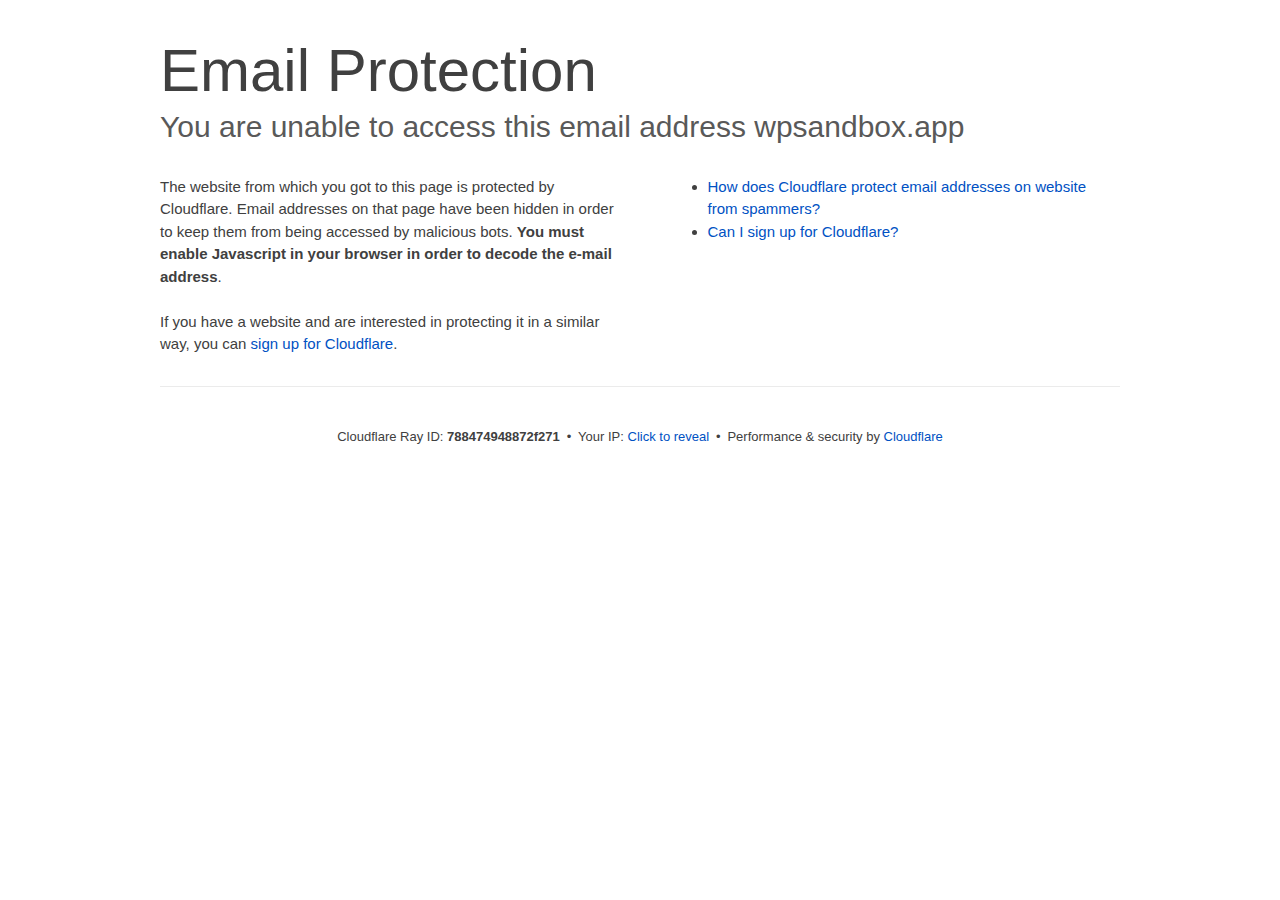
<file: cdn-cgi/l/email-protection/index.html>
<!DOCTYPE html>
<!--[if lt IE 7]> <html class="no-js ie6 oldie" lang="en-US"> <![endif]--><!--[if IE 7]>    <html class="no-js ie7 oldie" lang="en-US"> <![endif]--><!--[if IE 8]>    <html class="no-js ie8 oldie" lang="en-US"> <![endif]--><!--[if gt IE 8]><!--><html class="no-js" lang="en-US"> <!--<![endif]-->
<head>
<title>Email Protection | Cloudflare</title>
<meta charset="UTF-8">
<meta http-equiv="Content-Type" content="text/html; charset=UTF-8">
<meta http-equiv="X-UA-Compatible" content="IE=Edge">
<meta name="robots" content="noindex, nofollow">
<meta name="viewport" content="width=device-width,initial-scale=1">
<link rel="stylesheet" id="cf_styles-css" href="/cdn-cgi/styles/cf.errors.css">
<!--[if lt IE 9]><link rel="stylesheet" id='cf_styles-ie-css' href="/cdn-cgi/styles/cf.errors.ie.css" /><![endif]-->
<style>body{margin:0;padding:0}</style>


<!--[if gte IE 10]><!-->
<script>if (!navigator.cookieEnabled) {
    window.addEventListener('DOMContentLoaded', function () {
      var cookieEl = document.getElementById('cookie-alert');
      cookieEl.style.display = 'block';
    })
  }</script>
<!--<![endif]-->


</head>
<body>
  <div id="cf-wrapper">
    <div class="cf-alert cf-alert-error cf-cookie-error" id="cookie-alert" data-translate="enable_cookies">Please enable cookies.</div>
    <div id="cf-error-details" class="cf-error-details-wrapper">
      <div class="cf-wrapper cf-header cf-error-overview">
        <h1 data-translate="block_headline">Email Protection</h1>
        <h2 class="cf-subheadline"><span data-translate="unable_to_access">You are unable to access this email address</span> wpsandbox.app</h2>
      </div><!-- /.header -->

      <div class="cf-section cf-wrapper">
        <div class="cf-columns two">
          <div class="cf-column">
            <p>The website from which you got to this page is protected by Cloudflare. Email addresses on that page have been hidden in order to keep them from being accessed by malicious bots. <strong>You must enable Javascript in your browser in order to decode the e-mail address</strong>.</p>
            <p>If you have a website and are interested in protecting it in a similar way, you can <a rel="noopener noreferrer" href="https://www.cloudflare.com/sign-up?utm_source=email_protection">sign up for Cloudflare</a>.</p>
          </div>

          <div class="cf-column">
            <div class="grid_4">
              <div class="rail">
                  <div class="panel">
                      <ul class="nobullets">
                        <li><a rel="noopener noreferrer" class="modal-link-faq" href="https://support.cloudflare.com/hc/en-us/articles/200170016-What-is-Email-Address-Obfuscation-">How does Cloudflare protect email addresses on website from spammers?</a></li>
                        <li><a rel="noopener noreferrer" class="modal-link-faq" href="https://support.cloudflare.com/hc/en-us/categories/200275218-Getting-Started">Can I sign up for Cloudflare?</a></li>
                    </ul>
                </div>
              </div>
            </div>
          </div>
        </div>
      </div><!-- /.section -->

      <div class="cf-error-footer cf-wrapper w-240 lg:w-full py-10 sm:py-4 sm:px-8 mx-auto text-center sm:text-left border-solid border-0 border-t border-gray-300">
  <p class="text-13">
    <span class="cf-footer-item sm:block sm:mb-1">Cloudflare Ray ID: <strong class="font-semibold">788474948872f271</strong></span>
    <span class="cf-footer-separator sm:hidden">&bull;</span>
    <span id="cf-footer-item-ip" class="cf-footer-item hidden sm:block sm:mb-1">
      Your IP:
      <button type="button" id="cf-footer-ip-reveal" class="cf-footer-ip-reveal-btn">Click to reveal</button>
      <span class="hidden" id="cf-footer-ip">104.207.228.98</span>
      <span class="cf-footer-separator sm:hidden">&bull;</span>
    </span>
    <span class="cf-footer-item sm:block sm:mb-1"><span>Performance &amp; security by</span> <a rel="noopener noreferrer" href="https://www.cloudflare.com/5xx-error-landing" id="brand_link" target="_blank">Cloudflare</a></span>
    
  </p>
  <script>(function(){function d(){var b=a.getElementById("cf-footer-item-ip"),c=a.getElementById("cf-footer-ip-reveal");b&&"classList"in b&&(b.classList.remove("hidden"),c.addEventListener("click",function(){c.classList.add("hidden");a.getElementById("cf-footer-ip").classList.remove("hidden")}))}var a=document;document.addEventListener&&a.addEventListener("DOMContentLoaded",d)})();</script>
</div><!-- /.error-footer -->


    </div><!-- /#cf-error-details -->
  </div><!-- /#cf-wrapper -->

  <script>window._cf_translation = {};</script>

</body>
</html>
</file>
<file: cdn-cgi/styles/cf.errors.css>
#cf-wrapper a,#cf-wrapper abbr,#cf-wrapper article,#cf-wrapper aside,#cf-wrapper b,#cf-wrapper big,#cf-wrapper blockquote,#cf-wrapper body,#cf-wrapper canvas,#cf-wrapper caption,#cf-wrapper center,#cf-wrapper cite,#cf-wrapper code,#cf-wrapper dd,#cf-wrapper del,#cf-wrapper details,#cf-wrapper dfn,#cf-wrapper div,#cf-wrapper dl,#cf-wrapper dt,#cf-wrapper em,#cf-wrapper embed,#cf-wrapper fieldset,#cf-wrapper figcaption,#cf-wrapper figure,#cf-wrapper footer,#cf-wrapper form,#cf-wrapper h1,#cf-wrapper h2,#cf-wrapper h3,#cf-wrapper h4,#cf-wrapper h5,#cf-wrapper h6,#cf-wrapper header,#cf-wrapper hgroup,#cf-wrapper html,#cf-wrapper i,#cf-wrapper iframe,#cf-wrapper img,#cf-wrapper label,#cf-wrapper legend,#cf-wrapper li,#cf-wrapper mark,#cf-wrapper menu,#cf-wrapper nav,#cf-wrapper object,#cf-wrapper ol,#cf-wrapper output,#cf-wrapper p,#cf-wrapper pre,#cf-wrapper s,#cf-wrapper samp,#cf-wrapper section,#cf-wrapper small,#cf-wrapper span,#cf-wrapper strike,#cf-wrapper strong,#cf-wrapper sub,#cf-wrapper summary,#cf-wrapper sup,#cf-wrapper table,#cf-wrapper tbody,#cf-wrapper td,#cf-wrapper tfoot,#cf-wrapper th,#cf-wrapper thead,#cf-wrapper tr,#cf-wrapper tt,#cf-wrapper u,#cf-wrapper ul{margin:0;padding:0;border:0;font:inherit;font-size:100%;text-decoration:none;vertical-align:baseline}#cf-wrapper a img{border:none}#cf-wrapper article,#cf-wrapper aside,#cf-wrapper details,#cf-wrapper figcaption,#cf-wrapper figure,#cf-wrapper footer,#cf-wrapper header,#cf-wrapper hgroup,#cf-wrapper menu,#cf-wrapper nav,#cf-wrapper section,#cf-wrapper summary{display:block}#cf-wrapper .cf-columns:after,#cf-wrapper .cf-columns:before,#cf-wrapper .cf-section:after,#cf-wrapper .cf-section:before,#cf-wrapper .cf-wrapper:after,#cf-wrapper .cf-wrapper:before,#cf-wrapper .clearfix:after,#cf-wrapper .clearfix:before,#cf-wrapper section:after,#cf-wrapper section:before{content:" ";display:table}#cf-wrapper .cf-columns:after,#cf-wrapper .cf-section:after,#cf-wrapper .cf-wrapper:after,#cf-wrapper .clearfix:after,#cf-wrapper section:after{clear:both}#cf-wrapper{display:block;margin:0;padding:0;position:relative;text-align:left;width:100%;z-index:999999999;color:#404040!important;font-family:-apple-system,BlinkMacSystemFont,Segoe UI,Roboto,Oxygen,Ubuntu,Helvetica Neue,Arial,sans-serif!important;font-size:15px!important;line-height:1.5!important;text-decoration:none!important;letter-spacing:normal;-webkit-tap-highlight-color:rgba(246,139,31,.3);-webkit-font-smoothing:antialiased}#cf-wrapper .cf-section,#cf-wrapper section{background:0 0;display:block;margin-bottom:2em;margin-top:2em}#cf-wrapper .cf-wrapper{margin-left:auto;margin-right:auto;width:90%}#cf-wrapper .cf-columns{display:block;list-style:none;padding:0;width:100%}#cf-wrapper .cf-columns img,#cf-wrapper .cf-columns input,#cf-wrapper .cf-columns object,#cf-wrapper .cf-columns select,#cf-wrapper .cf-columns textarea{max-width:100%}#cf-wrapper .cf-columns>.cf-column{float:left;padding-bottom:45px;width:100%;box-sizing:border-box}@media screen and (min-width:49.2em){#cf-wrapper .cf-columns.cols-2>.cf-column:nth-child(n+3),#cf-wrapper .cf-columns.cols-3>.cf-column:nth-child(n+4),#cf-wrapper .cf-columns.cols-4>.cf-column:nth-child(n+3),#cf-wrapper .cf-columns.four>.cf-column:nth-child(n+3),#cf-wrapper .cf-columns.three>.cf-column:nth-child(n+4),#cf-wrapper .cf-columns.two>.cf-column:nth-child(n+3){padding-top:67.5px}#cf-wrapper .cf-columns>.cf-column{padding-bottom:0}#cf-wrapper .cf-columns.cols-2>.cf-column,#cf-wrapper .cf-columns.cols-4>.cf-column,#cf-wrapper .cf-columns.four>.cf-column,#cf-wrapper .cf-columns.two>.cf-column{padding-left:0;padding-right:22.5px;width:50%}#cf-wrapper .cf-columns.cols-2>.cf-column:nth-child(2n),#cf-wrapper .cf-columns.cols-4>.cf-column:nth-child(2n),#cf-wrapper .cf-columns.four>.cf-column:nth-child(2n),#cf-wrapper .cf-columns.two>.cf-column:nth-child(2n){padding-left:22.5px;padding-right:0}#cf-wrapper .cf-columns.cols-2>.cf-column:nth-child(odd),#cf-wrapper .cf-columns.cols-4>.cf-column:nth-child(odd),#cf-wrapper .cf-columns.four>.cf-column:nth-child(odd),#cf-wrapper .cf-columns.two>.cf-column:nth-child(odd){clear:left}#cf-wrapper .cf-columns.cols-3>.cf-column,#cf-wrapper .cf-columns.three>.cf-column{padding-left:30px;width:33.3333333333333%}#cf-wrapper .cf-columns.cols-3>.cf-column:first-child,#cf-wrapper .cf-columns.cols-3>.cf-column:nth-child(3n+1),#cf-wrapper .cf-columns.three>.cf-column:first-child,#cf-wrapper .cf-columns.three>.cf-column:nth-child(3n+1){clear:left;padding-left:0;padding-right:30px}#cf-wrapper .cf-columns.cols-3>.cf-column:nth-child(3n+2),#cf-wrapper .cf-columns.three>.cf-column:nth-child(3n+2){padding-left:15px;padding-right:15px}#cf-wrapper .cf-columns.cols-3>.cf-column:nth-child(-n+3),#cf-wrapper .cf-columns.three>.cf-column:nth-child(-n+3){padding-top:0}}@media screen and (min-width:66em){#cf-wrapper .cf-columns>.cf-column{padding-bottom:0}#cf-wrapper .cf-columns.cols-4>.cf-column,#cf-wrapper .cf-columns.four>.cf-column{padding-left:33.75px;width:25%}#cf-wrapper .cf-columns.cols-4>.cf-column:nth-child(odd),#cf-wrapper .cf-columns.four>.cf-column:nth-child(odd){clear:none}#cf-wrapper .cf-columns.cols-4>.cf-column:first-child,#cf-wrapper .cf-columns.cols-4>.cf-column:nth-child(4n+1),#cf-wrapper .cf-columns.four>.cf-column:first-child,#cf-wrapper .cf-columns.four>.cf-column:nth-child(4n+1){clear:left;padding-left:0;padding-right:33.75px}#cf-wrapper .cf-columns.cols-4>.cf-column:nth-child(4n+2),#cf-wrapper .cf-columns.four>.cf-column:nth-child(4n+2){padding-left:11.25px;padding-right:22.5px}#cf-wrapper .cf-columns.cols-4>.cf-column:nth-child(4n+3),#cf-wrapper .cf-columns.four>.cf-column:nth-child(4n+3){padding-left:22.5px;padding-right:11.25px}#cf-wrapper .cf-columns.cols-4>.cf-column:nth-child(n+5),#cf-wrapper .cf-columns.four>.cf-column:nth-child(n+5){padding-top:67.5px}#cf-wrapper .cf-columns.cols-4>.cf-column:nth-child(-n+4),#cf-wrapper .cf-columns.four>.cf-column:nth-child(-n+4){padding-top:0}}#cf-wrapper a{background:0 0;border:0;color:#0051c3;outline:0;text-decoration:none;-webkit-transition:all .15s ease;transition:all .15s ease}#cf-wrapper a:hover{background:0 0;border:0;color:#f68b1f}#cf-wrapper a:focus{background:0 0;border:0;color:#62a1d8;outline:0}#cf-wrapper a:active{background:0 0;border:0;color:#c16508;outline:0}#cf-wrapper h1,#cf-wrapper h2,#cf-wrapper h3,#cf-wrapper h4,#cf-wrapper h5,#cf-wrapper h6,#cf-wrapper p{color:#404040;margin:0;padding:0}#cf-wrapper h1,#cf-wrapper h2,#cf-wrapper h3{font-weight:400}#cf-wrapper h4,#cf-wrapper h5,#cf-wrapper h6,#cf-wrapper strong{font-weight:600}#cf-wrapper h1{font-size:36px;line-height:1.2}#cf-wrapper h2{font-size:30px;line-height:1.3}#cf-wrapper h3{font-size:25px;line-height:1.3}#cf-wrapper h4{font-size:20px;line-height:1.3}#cf-wrapper h5{font-size:15px}#cf-wrapper h6{font-size:13px}#cf-wrapper ol,#cf-wrapper ul{list-style:none;margin-left:3em}#cf-wrapper ul{list-style-type:disc}#cf-wrapper ol{list-style-type:decimal}#cf-wrapper em{font-style:italic}#cf-wrapper .cf-subheadline{color:#595959;font-weight:300}#cf-wrapper .cf-text-error{color:#bd2426}#cf-wrapper .cf-text-success{color:#9bca3e}#cf-wrapper ol+h2,#cf-wrapper ol+h3,#cf-wrapper ol+h4,#cf-wrapper ol+h5,#cf-wrapper ol+h6,#cf-wrapper ol+p,#cf-wrapper p+dl,#cf-wrapper p+ol,#cf-wrapper p+p,#cf-wrapper p+table,#cf-wrapper p+ul,#cf-wrapper ul+h2,#cf-wrapper ul+h3,#cf-wrapper ul+h4,#cf-wrapper ul+h5,#cf-wrapper ul+h6,#cf-wrapper ul+p{margin-top:1.5em}#cf-wrapper h1+p,#cf-wrapper p+h1,#cf-wrapper p+h2,#cf-wrapper p+h3,#cf-wrapper p+h4,#cf-wrapper p+h5,#cf-wrapper p+h6{margin-top:1.25em}#cf-wrapper h1+h2,#cf-wrapper h1+h3,#cf-wrapper h2+h3,#cf-wrapper h3+h4,#cf-wrapper h4+h5{margin-top:.25em}#cf-wrapper h2+p{margin-top:1em}#cf-wrapper h1+h4,#cf-wrapper h1+h5,#cf-wrapper h1+h6,#cf-wrapper h2+h4,#cf-wrapper h2+h5,#cf-wrapper h2+h6,#cf-wrapper h3+h5,#cf-wrapper h3+h6,#cf-wrapper h3+p,#cf-wrapper h4+p,#cf-wrapper h5+ol,#cf-wrapper h5+p,#cf-wrapper h5+ul{margin-top:.5em}#cf-wrapper .cf-btn{background-color:transparent;border:1px solid #999;color:#404040;font-size:14px;font-weight:400;line-height:1.2;margin:0;padding:.6em 1.33333em .53333em;-webkit-user-select:none;-moz-user-select:none;-ms-user-select:none;user-select:none;display:-moz-inline-stack;display:inline-block;vertical-align:middle;zoom:1;border-radius:2px;box-sizing:border-box;-webkit-transition:all .2s ease;transition:all .2s ease}#cf-wrapper .cf-btn:hover{background-color:#bfbfbf;border:1px solid #737373;color:#fff}#cf-wrapper .cf-btn:focus{color:inherit;outline:0;box-shadow:inset 0 0 4px rgba(0,0,0,.3)}#cf-wrapper .cf-btn.active,#cf-wrapper .cf-btn:active{background-color:#bfbfbf;border:1px solid #404040;color:#272727}#cf-wrapper .cf-btn::-moz-focus-inner{padding:0;border:0}#cf-wrapper .cf-btn .cf-caret{border-top-color:currentColor;margin-left:.25em;margin-top:.18333em}#cf-wrapper .cf-btn-primary{background-color:#2f7bbf;border:1px solid transparent;color:#fff}#cf-wrapper .cf-btn-primary:hover{background-color:#62a1d8;border:1px solid #2f7bbf;color:#fff}#cf-wrapper .cf-btn-primary.active,#cf-wrapper .cf-btn-primary:active,#cf-wrapper .cf-btn-primary:focus{background-color:#62a1d8;border:1px solid #163959;color:#fff}#cf-wrapper .cf-btn-danger,#cf-wrapper .cf-btn-error,#cf-wrapper .cf-btn-important{background-color:#bd2426;border-color:transparent;color:#fff}#cf-wrapper .cf-btn-danger:hover,#cf-wrapper .cf-btn-error:hover,#cf-wrapper .cf-btn-important:hover{background-color:#de5052;border-color:#bd2426;color:#fff}#cf-wrapper .cf-btn-danger.active,#cf-wrapper .cf-btn-danger:active,#cf-wrapper .cf-btn-danger:focus,#cf-wrapper .cf-btn-error.active,#cf-wrapper .cf-btn-error:active,#cf-wrapper .cf-btn-error:focus,#cf-wrapper .cf-btn-important.active,#cf-wrapper .cf-btn-important:active,#cf-wrapper .cf-btn-important:focus{background-color:#de5052;border-color:#521010;color:#fff}#cf-wrapper .cf-btn-accept,#cf-wrapper .cf-btn-success{background-color:#9bca3e;border:1px solid transparent;color:#fff}#cf-wrapper .cf-btn-accept:hover,#cf-wrapper .cf-btn-success:hover{background-color:#bada7a;border:1px solid #9bca3e;color:#fff}#cf-wrapper .active.cf-btn-accept,#cf-wrapper .cf-btn-accept:active,#cf-wrapper .cf-btn-accept:focus,#cf-wrapper .cf-btn-success.active,#cf-wrapper .cf-btn-success:active,#cf-wrapper .cf-btn-success:focus{background-color:#bada7a;border:1px solid #516b1d;color:#fff}#cf-wrapper .cf-btn-accept{color:transparent;font-size:0;height:36.38px;overflow:hidden;position:relative;text-indent:0;width:36.38px;white-space:nowrap}#cf-wrapper input,#cf-wrapper select,#cf-wrapper textarea{background:#fff!important;border:1px solid #999!important;color:#404040!important;font-size:.86667em!important;line-height:1.24!important;margin:0 0 1em!important;max-width:100%!important;outline:0!important;padding:.45em .75em!important;vertical-align:middle!important;display:-moz-inline-stack;display:inline-block;zoom:1;box-sizing:border-box;-webkit-transition:all .2s ease;transition:all .2s ease;border-radius:2px}#cf-wrapper input:hover,#cf-wrapper select:hover,#cf-wrapper textarea:hover{border-color:gray}#cf-wrapper input:focus,#cf-wrapper select:focus,#cf-wrapper textarea:focus{border-color:#2f7bbf;outline:0;box-shadow:0 0 8px rgba(47,123,191,.5)}#cf-wrapper fieldset{width:100%}#cf-wrapper label{display:block;font-size:13px;margin-bottom:.38333em}#cf-wrapper .cf-form-stacked .select2-container,#cf-wrapper .cf-form-stacked input,#cf-wrapper .cf-form-stacked select,#cf-wrapper .cf-form-stacked textarea{display:block;width:100%}#cf-wrapper .cf-form-stacked input[type=button],#cf-wrapper .cf-form-stacked input[type=checkbox],#cf-wrapper .cf-form-stacked input[type=submit]{display:-moz-inline-stack;display:inline-block;vertical-align:middle;zoom:1;width:auto}#cf-wrapper .cf-form-actions{text-align:right}#cf-wrapper .cf-alert{background-color:#f9b169;border:1px solid #904b06;color:#404040;font-size:13px;padding:7.5px 15px;position:relative;vertical-align:middle;border-radius:2px}#cf-wrapper .cf-alert:empty{display:none}#cf-wrapper .cf-alert .cf-close{border:1px solid transparent;color:inherit;font-size:18.75px;line-height:1;padding:0;position:relative;right:-18.75px;top:0}#cf-wrapper .cf-alert .cf-close:hover{background-color:transparent;border-color:currentColor;color:inherit}#cf-wrapper .cf-alert-danger,#cf-wrapper .cf-alert-error{background-color:#de5052;border-color:#521010;color:#fff}#cf-wrapper .cf-alert-success{background-color:#bada7a;border-color:#516b1d;color:#516b1d}#cf-wrapper .cf-alert-warning{background-color:#f9b169;border-color:#904b06;color:#404040}#cf-wrapper .cf-alert-info{background-color:#62a1d8;border-color:#163959;color:#163959}#cf-wrapper .cf-alert-nonessential{background-color:#ebebeb;border-color:#999;color:#404040}#cf-wrapper .cf-icon-exclamation-sign{background:url(/cdn-cgi/images/icon-exclamation.png?1376755637) 50% no-repeat;height:54px;width:54px;display:-moz-inline-stack;display:inline-block;vertical-align:middle;zoom:1}#cf-wrapper h1 .cf-icon-exclamation-sign{margin-top:-10px}#cf-wrapper #cf-error-banner{background-color:#fff;border-bottom:3px solid #f68b1f;padding:15px 15px 20px;position:relative;z-index:999999999;box-shadow:0 2px 8px rgba(0,0,0,.2)}#cf-wrapper #cf-error-banner h4,#cf-wrapper #cf-error-banner p{display:-moz-inline-stack;display:inline-block;vertical-align:bottom;zoom:1}#cf-wrapper #cf-error-banner h4{color:#2f7bbf;font-weight:400;font-size:20px;line-height:1;vertical-align:baseline}#cf-wrapper #cf-error-banner .cf-error-actions{margin-bottom:10px;text-align:center;width:100%}#cf-wrapper #cf-error-banner .cf-error-actions a{display:-moz-inline-stack;display:inline-block;vertical-align:middle;zoom:1}#cf-wrapper #cf-error-banner .cf-error-actions a+a{margin-left:10px}#cf-wrapper #cf-error-banner .cf-error-actions .cf-btn-accept,#cf-wrapper #cf-error-banner .cf-error-actions .cf-btn-success{color:#fff}#cf-wrapper #cf-error-banner .error-header-desc{text-align:left}#cf-wrapper #cf-error-banner .cf-close{color:#999;cursor:pointer;display:inline-block;font-size:34.5px;float:none;font-weight:700;height:22.5px;line-height:.6;overflow:hidden;position:absolute;right:20px;top:25px;text-indent:200%;width:22.5px}#cf-wrapper #cf-error-banner .cf-close:hover{color:gray}#cf-wrapper #cf-error-banner .cf-close:before{content:"\00D7";left:0;height:100%;position:absolute;text-align:center;text-indent:0;top:0;width:100%}#cf-inline-error-wrapper{box-shadow:0 2px 10px rgba(0,0,0,.5)}#cf-wrapper #cf-error-details{background:#fff}#cf-wrapper #cf-error-details .cf-error-overview{padding:25px 0 0}#cf-wrapper #cf-error-details .cf-error-overview h1,#cf-wrapper #cf-error-details .cf-error-overview h2{font-weight:300}#cf-wrapper #cf-error-details .cf-error-overview h2{margin-top:0}#cf-wrapper #cf-error-details .cf-highlight{background:#ebebeb;overflow-x:hidden;padding:30px 0;background-image:-webkit-gradient(linear,left top, left bottom,from(#dedede),color-stop(3%, #ebebeb),color-stop(97%, #ebebeb),to(#dedede));background-image:linear-gradient(top,#dedede,#ebebeb 3%,#ebebeb 97%,#dedede)}#cf-wrapper #cf-error-details .cf-highlight h3{color:#999;font-weight:300}#cf-wrapper #cf-error-details .cf-highlight .cf-column:last-child{padding-bottom:0}#cf-wrapper #cf-error-details .cf-highlight .cf-highlight-inverse{background-color:#fff;padding:15px;border-radius:2px}#cf-wrapper #cf-error-details .cf-status-display h3{margin-top:.5em}#cf-wrapper #cf-error-details .cf-status-label{color:#9bca3e;font-size:1.46667em}#cf-wrapper #cf-error-details .cf-status-label,#cf-wrapper #cf-error-details .cf-status-name{display:inline}#cf-wrapper #cf-error-details .cf-status-item{display:block;position:relative;text-align:left}#cf-wrapper #cf-error-details .cf-status-item,#cf-wrapper #cf-error-details .cf-status-item.cf-column{padding-bottom:1.5em}#cf-wrapper #cf-error-details .cf-status-item.cf-error-source{display:block;text-align:center}#cf-wrapper #cf-error-details .cf-status-item.cf-error-source:after{bottom:-60px;content:"";display:none;border-bottom:18px solid #fff;border-left:20px solid transparent;border-right:20px solid transparent;height:0;left:50%;margin-left:-9px;position:absolute;right:50%;width:0}#cf-wrapper #cf-error-details .cf-status-item+.cf-status-item{border-top:1px solid #dedede;padding-top:1.5em}#cf-wrapper #cf-error-details .cf-status-item+.cf-status-item:before{background:url(/cdn-cgi/images/cf-icon-horizontal-arrow.png) no-repeat;content:"";display:block;left:0;position:absolute;top:25.67px}#cf-wrapper #cf-error-details .cf-error-source .cf-icon-error-container{height:85px;margin-bottom:2.5em}#cf-wrapper #cf-error-details .cf-error-source .cf-status-label{color:#bd2426}#cf-wrapper #cf-error-details .cf-error-source .cf-icon{display:block}#cf-wrapper #cf-error-details .cf-error-source .cf-icon-status{bottom:-10px;left:50%;top:auto;right:auto}#cf-wrapper #cf-error-details .cf-error-source .cf-status-label,#cf-wrapper #cf-error-details .cf-error-source .cf-status-name{display:block}#cf-wrapper #cf-error-details .cf-icon-error-container{height:auto;position:relative}#cf-wrapper #cf-error-details .cf-icon-status{display:block;margin-left:-24px;position:absolute;top:0;right:0}#cf-wrapper #cf-error-details .cf-icon{display:none;margin:0 auto}#cf-wrapper #cf-error-details .cf-status-desc{display:block;height:22.5px;overflow:hidden;text-overflow:ellipsis;width:100%;white-space:nowrap}#cf-wrapper #cf-error-details .cf-status-desc:empty{display:none}#cf-wrapper #cf-error-details .cf-error-footer{padding:1.33333em 0;border-top:1px solid #ebebeb;text-align:center}#cf-wrapper #cf-error-details .cf-error-footer p{font-size:13px}#cf-wrapper #cf-error-details .cf-error-footer select{margin:0!important}#cf-wrapper #cf-error-details .cf-footer-item{display:block;margin-bottom:5px;text-align:left}#cf-wrapper #cf-error-details .cf-footer-separator{display:none}#cf-wrapper #cf-error-details .cf-captcha-info{margin-bottom:10px;position:relative;text-align:center}#cf-wrapper #cf-error-details .cf-captcha-image{height:57px;width:300px}#cf-wrapper #cf-error-details .cf-captcha-actions{margin-top:15px}#cf-wrapper #cf-error-details .cf-captcha-actions a{font-size:0;height:36.38px;overflow:hidden;padding-left:1.2em;padding-right:1.2em;position:relative;text-indent:-9999px;width:36.38px;white-space:nowrap}#cf-wrapper #cf-error-details .cf-captcha-actions a.cf-icon-refresh span{background-position:0 -787px}#cf-wrapper #cf-error-details .cf-captcha-actions a.cf-icon-announce span{background-position:0 -767px}#cf-wrapper #cf-error-details .cf-captcha-actions a.cf-icon-question span{background-position:0 -827px}#cf-wrapper #cf-error-details .cf-screenshot-container{background:url(/cdn-cgi/images/browser-bar.png?1376755637) no-repeat #fff;max-height:400px;max-width:100%;overflow:hidden;padding-top:53px;width:960px;border-radius:5px 5px 0 0}#cf-wrapper #cf-error-details .cf-screenshot-container .cf-no-screenshot{background:url(/cdn-cgi/images/cf-no-screenshot-warn.png) no-repeat;display:block;height:158px;left:25%;margin-top:-79px;overflow:hidden;position:relative;top:50%;width:178px}#cf-wrapper #cf-error-details .cf-captcha-container .cf-screenshot-container,#cf-wrapper #cf-error-details .cf-captcha-container .cf-screenshot-container img,#recaptcha-widget .cf-alert,#recaptcha-widget .recaptcha_only_if_audio,.cf-cookie-error{display:none}#cf-wrapper #cf-error-details .cf-screenshot-container .cf-no-screenshot.error{background:url(/cdn-cgi/images/cf-no-screenshot-error.png) no-repeat;height:175px}#cf-wrapper #cf-error-details .cf-screenshot-container.cf-screenshot-full .cf-no-screenshot{left:50%;margin-left:-89px}.cf-captcha-info iframe{max-width:100%}#cf-wrapper .cf-icon-ok{background:url(/cdn-cgi/images/cf-icon-ok.png) no-repeat;height:48px;width:48px}#cf-wrapper .cf-icon-error{background:url(/cdn-cgi/images/cf-icon-error.png) no-repeat;height:48px;width:48px}#cf-wrapper .cf-icon-browser{background:url(/cdn-cgi/images/cf-icon-browser.png) no-repeat;height:80px;width:100px}#cf-wrapper .cf-icon-cloud{background:url(/cdn-cgi/images/cf-icon-cloud.png) no-repeat;height:77px;width:151px}#cf-wrapper .cf-icon-server{background:url(/cdn-cgi/images/cf-icon-server.png) no-repeat;height:75px;width:95px}#cf-wrapper .cf-icon-railgun{background-position:0 -848px;height:81px;width:95px}#cf-wrapper .cf-caret{border:.33333em solid transparent;border-top-color:inherit;content:"";height:0;width:0;display:-moz-inline-stack;display:inline-block;vertical-align:middle;zoom:1}@media screen and (min-width:49.2em){#cf-wrapper #cf-error-details .cf-status-desc:empty,#cf-wrapper #cf-error-details .cf-status-item.cf-error-source:after,#cf-wrapper #cf-error-details .cf-status-item .cf-icon,#cf-wrapper #cf-error-details .cf-status-label,#cf-wrapper #cf-error-details .cf-status-name{display:block}#cf-wrapper .cf-wrapper{width:708px}#cf-wrapper #cf-error-banner{padding:20px 20px 25px}#cf-wrapper #cf-error-banner .cf-error-actions{margin-bottom:15px}#cf-wrapper #cf-error-banner .cf-error-header-desc h4{margin-right:.5em}#cf-wrapper #cf-error-details h1{font-size:4em}#cf-wrapper #cf-error-details .cf-error-overview{padding-top:2.33333em}#cf-wrapper #cf-error-details .cf-highlight{padding:4em 0}#cf-wrapper #cf-error-details .cf-status-item{text-align:center}#cf-wrapper #cf-error-details .cf-status-item,#cf-wrapper #cf-error-details .cf-status-item.cf-column{padding-bottom:0}#cf-wrapper #cf-error-details .cf-status-item+.cf-status-item{border:0;padding-top:0}#cf-wrapper #cf-error-details .cf-status-item+.cf-status-item:before{background-position:0 -544px;height:24.75px;margin-left:-37.5px;width:75px;background-size:131.25px auto}#cf-wrapper #cf-error-details .cf-icon-error-container{height:85px;margin-bottom:2.5em}#cf-wrapper #cf-error-details .cf-icon-status{bottom:-10px;left:50%;top:auto;right:auto}#cf-wrapper #cf-error-details .cf-error-footer{padding:2.66667em 0}#cf-wrapper #cf-error-details .cf-footer-item,#cf-wrapper #cf-error-details .cf-footer-separator{display:-moz-inline-stack;display:inline-block;vertical-align:baseline;zoom:1}#cf-wrapper #cf-error-details .cf-footer-separator{padding:0 .25em}#cf-wrapper #cf-error-details .cf-status-item.cloudflare-status:before{margin-left:-50px}#cf-wrapper #cf-error-details .cf-status-item.cloudflare-status+.status-item:before{margin-left:-25px}#cf-wrapper #cf-error-details .cf-screenshot-container{height:400px;margin-bottom:-4em;max-width:none}#cf-wrapper #cf-error-details .cf-captcha-container .cf-screenshot-container,#cf-wrapper #cf-error-details .cf-captcha-container .cf-screenshot-container img{display:block}}@media screen and (min-width:66em){#cf-wrapper .cf-wrapper{width:960px}#cf-wrapper #cf-error-banner .cf-close{position:relative;right:auto;top:auto}#cf-wrapper #cf-error-banner .cf-details{white-space:nowrap}#cf-wrapper #cf-error-banner .cf-details-link{padding-right:.5em}#cf-wrapper #cf-error-banner .cf-error-actions{float:right;margin-bottom:0;text-align:left;width:auto}#cf-wrapper #cf-error-details .cf-status-item+.cf-status-item:before{background-position:0 -734px;height:33px;margin-left:-50px;width:100px;background-size:auto}#cf-wrapper #cf-error-details .cf-status-item.cf-cloudflare-status:before{margin-left:-66.67px}#cf-wrapper #cf-error-details .cf-status-item.cf-cloudflare-status+.cf-status-item:before{margin-left:-37.5px}#cf-wrapper #cf-error-details .cf-captcha-image{float:left}#cf-wrapper #cf-error-details .cf-captcha-actions{position:absolute;top:0;right:0}}.no-js #cf-wrapper .js-only{display:none}#cf-wrapper #cf-error-details .heading-ray-id{font-family:monaco,courier,monospace;font-size:15px;white-space:nowrap} #cf-wrapper #cf-error-details .cf-footer-item.hidden,.cf-error-footer .hidden{display:none} .cf-error-footer .cf-footer-ip-reveal-btn{-webkit-appearance:button;-moz-appearance:button;appearance:button;text-decoration:none;background:none;color:inherit;border:none;padding:0;font:inherit;cursor:pointer;color:#0051c3;-webkit-transition:color .15s ease;transition:color .15s ease}.cf-error-footer .cf-footer-ip-reveal-btn:hover{color:#ee730a}
</file>
